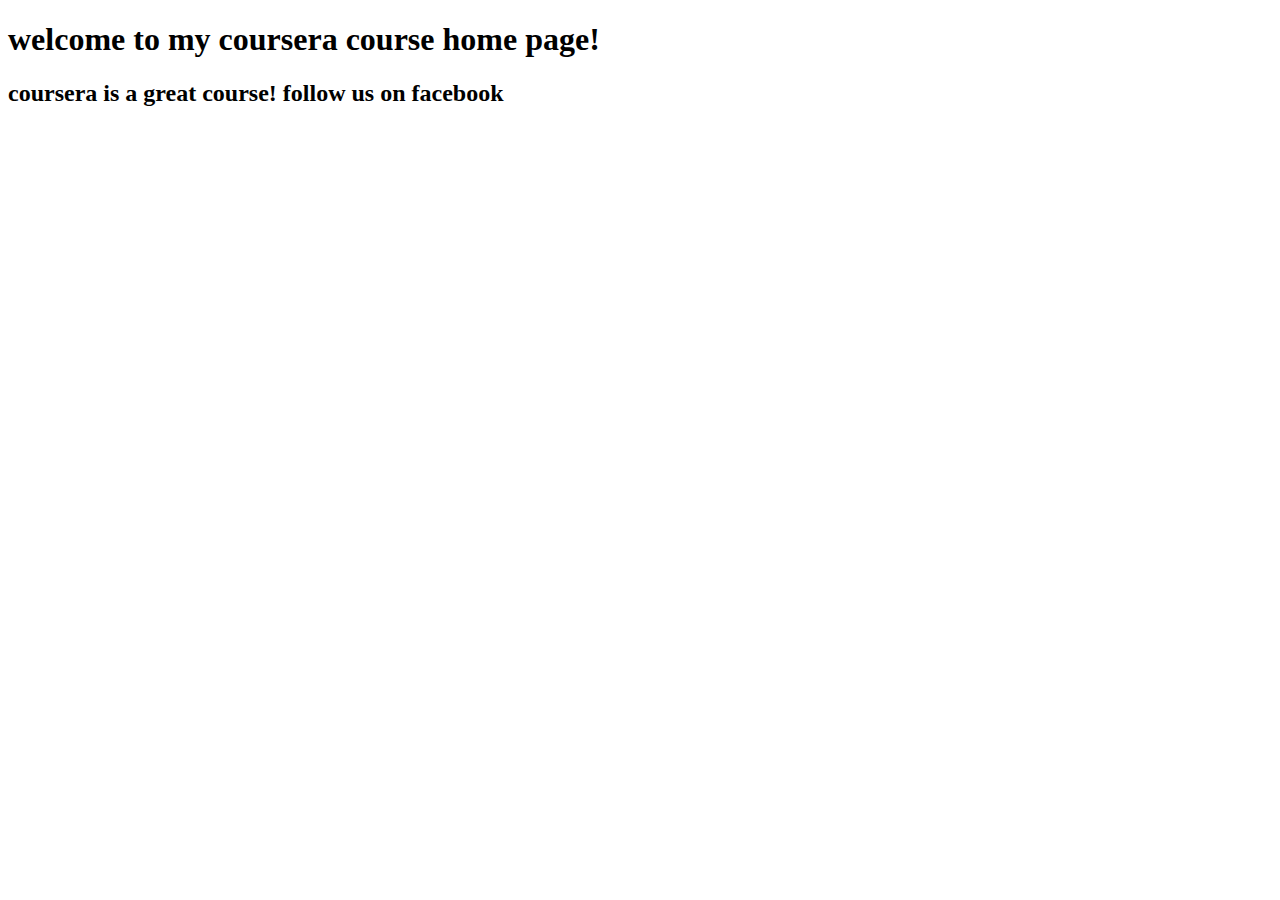
<file: index.html>
<!DOCTYPE html>
<html lang="en">
<head>
    <meta charset="UTF-8">
    <meta name="viewport" content="width=device-width, initial-scale=1.0">
    <title>hello coursera!</title>
</head>
<body>
    <h1>welcome to my coursera course home page!</h1>
    <h2>coursera is a great course! follow us on facebook</h2>
</body>
</html>
</file>
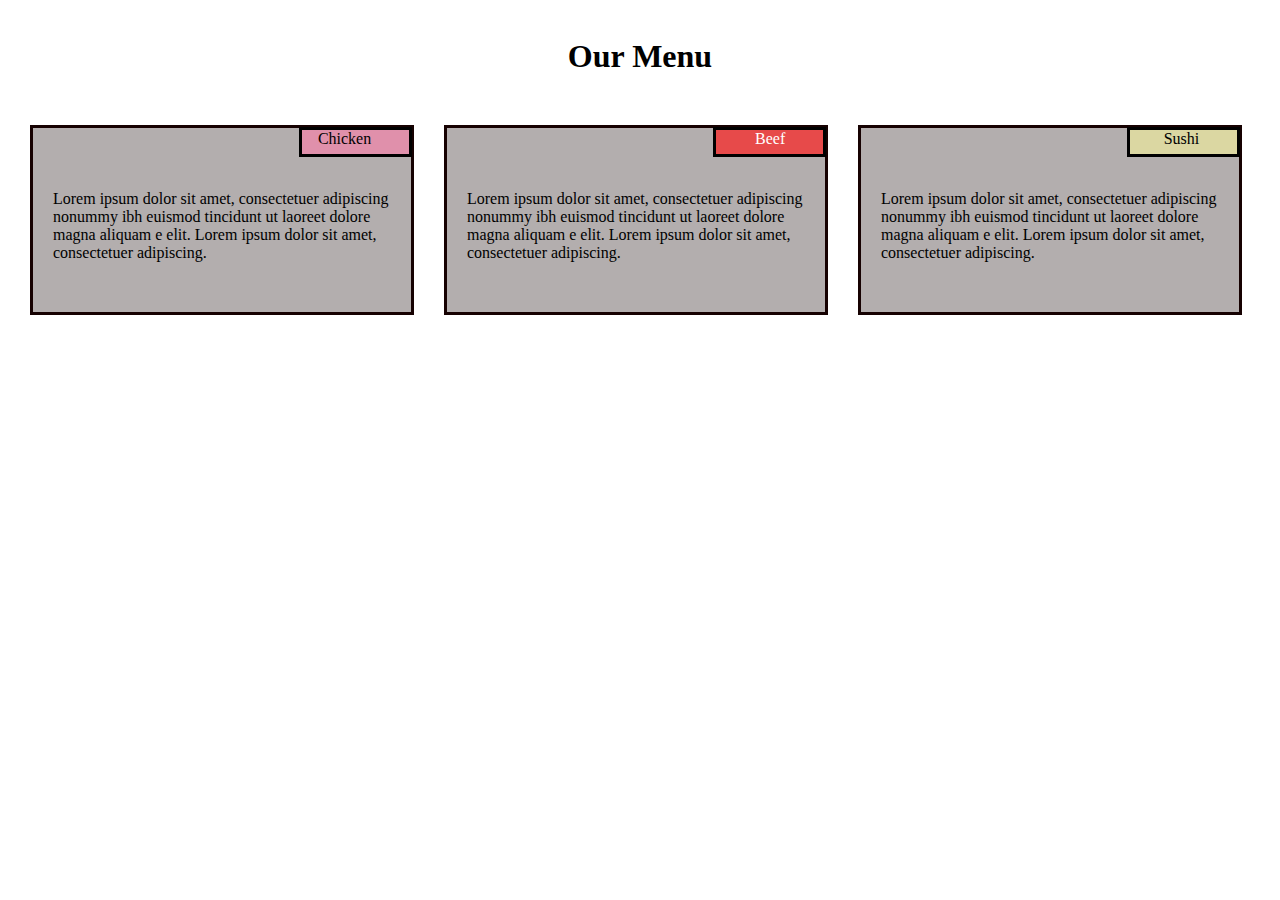
<file: mod2-solution/index.html>
<!DOCTYPE html>
<html lang="en">
<head>
    <meta charset="UTF-8">
    <meta http-equiv="X-UA-Compatible" content="IE=edge">
    <meta name="viewport" content="width=device-width, initial-scale=1.0">
  <title>Assignment Solution For Module2 </title>
  <link rel="stylesheet" href="css/style.css">
  
</head>
<body>

  
<h1>Our Menu</h1>

<div class="section">
     <p class="section-tittle-1">Chicken</p> 
     <p class="paragraph">Lorem ipsum dolor sit amet, consectetuer adipiscing nonummy 
      ibh euismod tincidunt ut laoreet dolore magna aliquam e elit. 
      Lorem ipsum dolor sit amet, consectetuer adipiscing.
      
</div>
<div class="section">
  <p class="section-tittle-2">Beef</p> 
  <p class="paragraph">Lorem ipsum dolor sit amet, consectetuer adipiscing nonummy 
     ibh euismod tincidunt ut laoreet dolore magna aliquam e elit. 
     Lorem ipsum dolor sit amet, consectetuer adipiscing.
     
     
   </p>
</div>
<div class="section">
  <p class="section-tittle-3">Sushi</p> 
      <p class="paragraph">Lorem ipsum dolor sit amet, consectetuer adipiscing nonummy 
      ibh euismod tincidunt ut laoreet dolore magna aliquam e elit. 
      Lorem ipsum dolor sit amet, consectetuer adipiscing.
     
              
</div>
</div>
 

       
</body>
</html>
</file>
<file: mod2-solution/css/style.css>
*{
    box-sizing: border-box;
}
body{
    margin: 0;
    padding: 0;
}


   
 div {
   background-color:rgb(179, 174, 174);
    width: 1000px;
    height: 190px;
    float: left ;
    margin: 30px  0 30px 30px;
    border: 3px solid rgb(22, 1, 1);
 }
 

h1 {
    margin-bottom: 20px;
    margin-top: 3%;
    text-align: center;
   
}
.paragraph {

    margin-left: 20px;
 
}



.section .section-tittle-1 {
    text-align: end;
    border: 3px solid black;
    padding-right: 10%;
    margin-left: 70%;
    position: relative;
    bottom: 17px;
    left: 1px;
    height: 30px;
    background-color:rgb(224, 144, 171) ;
 
    

}


.section .section-tittle-2 {
    text-align: end;
    border: 3px solid black;
    padding-right: 10%;
    margin-left: 70%;
    position: relative;
    bottom: 17px;
    left: 1px;
    color: white;
    height: 30px;
    background-color: rgb(231, 74, 74);

}

.section .section-tittle-3 {
    text-align: end;
    border: 3px solid black;
    padding-right: 10%;
    margin-left: 70%;
    position: relative;
    bottom: 17px;
    left: 1px;
    height: 30px;
    background-color: rgb(219, 215, 162);

}








@media screen and (min-width: 992px) {
        /* Desktop View */
    div {
         
         width: 30%;
        
     }
     
    }    
 
 
    @media screen and (min-width: 768px) and (max-width: 991px) { 
         /* Tablet View */
    div {
       width: 45%;
     }
     div:nth-child(4) {
       width: 93%;
     }
     
   }
 
   @media screen and (max-width: 767px) { 
     /* Mobile View */
    div {
       width: 80%;
     }
 }
</file>
